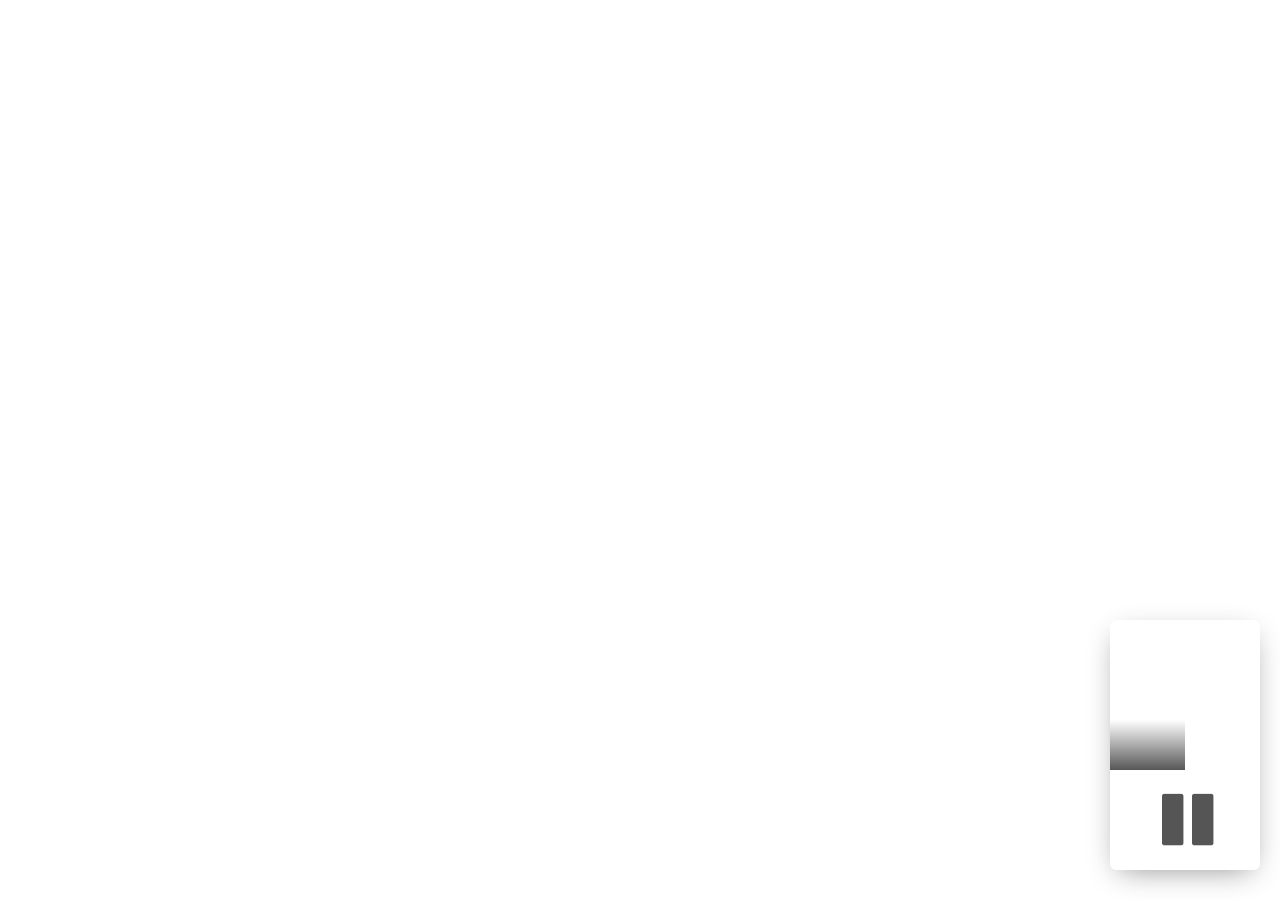
<file: prueba/Reproductor.html>
<!DOCTYPE html>
<html lang="en">
<head>
  <meta charset="UTF-8">
  <title>CodePen - Anomaly</title>
  <link rel='stylesheet' href='https://maxcdn.bootstrapcdn.com/font-awesome/4.6.3/css/font-awesome.min.css'>
  <link rel="stylesheet" href="./style.css">
  <style>
    body {
      margin: 0;
      padding: 0;
    }

    .fixed-content {
      position: fixed;
      bottom: 0;
      right: 0;
      background-color: #FFFF; /* Ajusta el color de fondo según tus preferencias */
      padding: 10px; /* Añade espacio alrededor del contenido si es necesario */
      margin: 10px; /* Añade margen alrededor del contenedor si es necesario */
      max-width: 300px; /* Establece el ancho máximo del contenido */
    }
  </style>
</head>
<body>
  <div class="fixed-content">
    <div class='music-card playing'>
      <div class='image'></div>
        
      <i class="fa fa-pause trigger" aria-hidden="true"></i>
      <i class="fa fa-play trigger" aria-hidden="true"></i>
    </div>
  </div>

  <!-- Coloca los enlaces a tus archivos JavaScript aquí, si es necesario -->
  <script src='https://code.jquery.com/jquery-2.2.4.min.js'></script>
  <script  src="./script.js"></script>
</body>
</html>
</file>
<file: prueba/style.css>
@import 'https://fonts.googleapis.com/css?family=Reem+Kufi';

body {
  background: #fff;
}


@-webkit-keyframes wave {
  0%   { transform: rotate(0deg); }
  100% { transform: rotate(360deg); }
}


@keyframes wave {
  0%   { transform: rotate(0deg); }
  100% { transform: rotate(360deg); }
}

.music-card {
  margin: 10px auto;
  background: #fff;
  box-shadow: 0px 8px 28px -9px rgba(0,0,0,0.45);
  overflow: hidden;
  position: relative;
  width: 150px;
  height: 250px;
  border-radius: 6px;
}

.image {
  background: url('http://static1.squarespace.com/static/530b728de4b04fc9b23a5988/t/569880381a5203aa7d44c1a8/1452834873397/00.jpg?format=1000w') no-repeat 75%;
  background-size: cover;  
  position: absolute;
  z-index: 1;
  opacity: 0.9;
  height: 150px;
  width: 150px;
}

.image:after {
  height: 50px;
  content: '';
  top: 100px;
  position: absolute;
  width: 50%;
  z-index: 1;
  background: linear-gradient(rgba(9, 2, 4, 0), #444);
}




.artist {
  color: #cfcfcf;
  font-size: 1.2em;
  letter-spacing: 0.08em;
  font-family: 'Reem Kufi', sans-serif;
  margin-top: -10px;
}

.fa {
  position: absolute;
  bottom: 20px;
  right: 47px;
  font-size: 60px;
  cursor: pointer;
  color: #555;
}

.fa-play {
  display: none;
}
</file>
